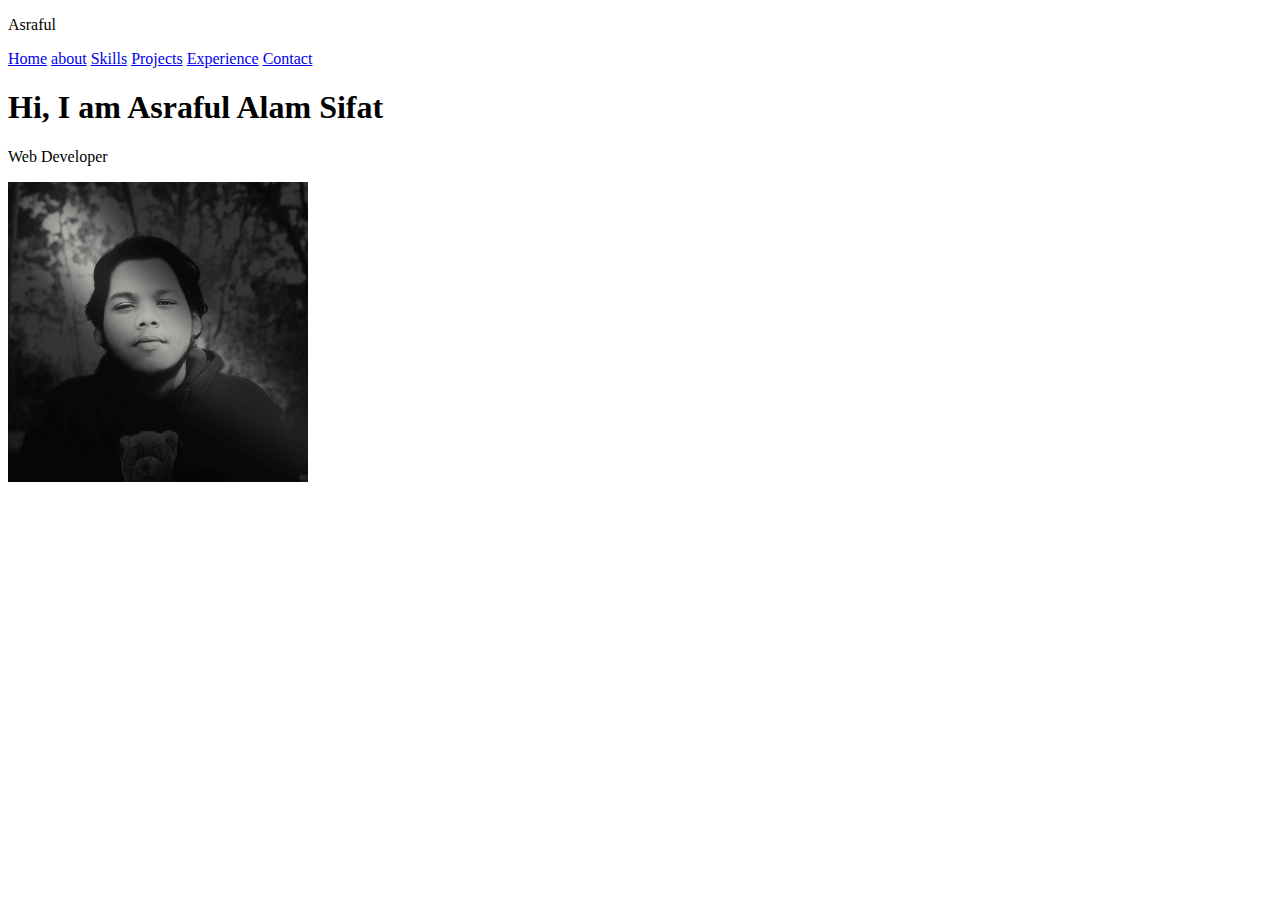
<file: index.html>
<!DOCTYPE html>
<html lang="en">
<head>
    <meta charset="UTF-8">
    <meta name="viewport" content="width=device-width, initial-scale=1.0">
    <title>Portfolio Project</title>
</head>
<body>
    <nav>
        <p>Asraful</p>
        <a href="/index.html">Home</a>
        <a href="about.html">about</a>
        <a href="skills.html">Skills</a>
        <a href="projects.html">Projects</a>
        <a href="experience.html">Experience</a>
        <a href="contact.html">Contact</a>
    </nav>
    
    <div class="heroHeading">
        <h1>Hi, I am Asraful Alam Sifat</h1>
        <p>Web Developer</p>
    </div>
<div class="heroImage">
    <img src="/images/image.jpg" alt="profile image" width="300">
</div>
    
</body>
</html>
</file>
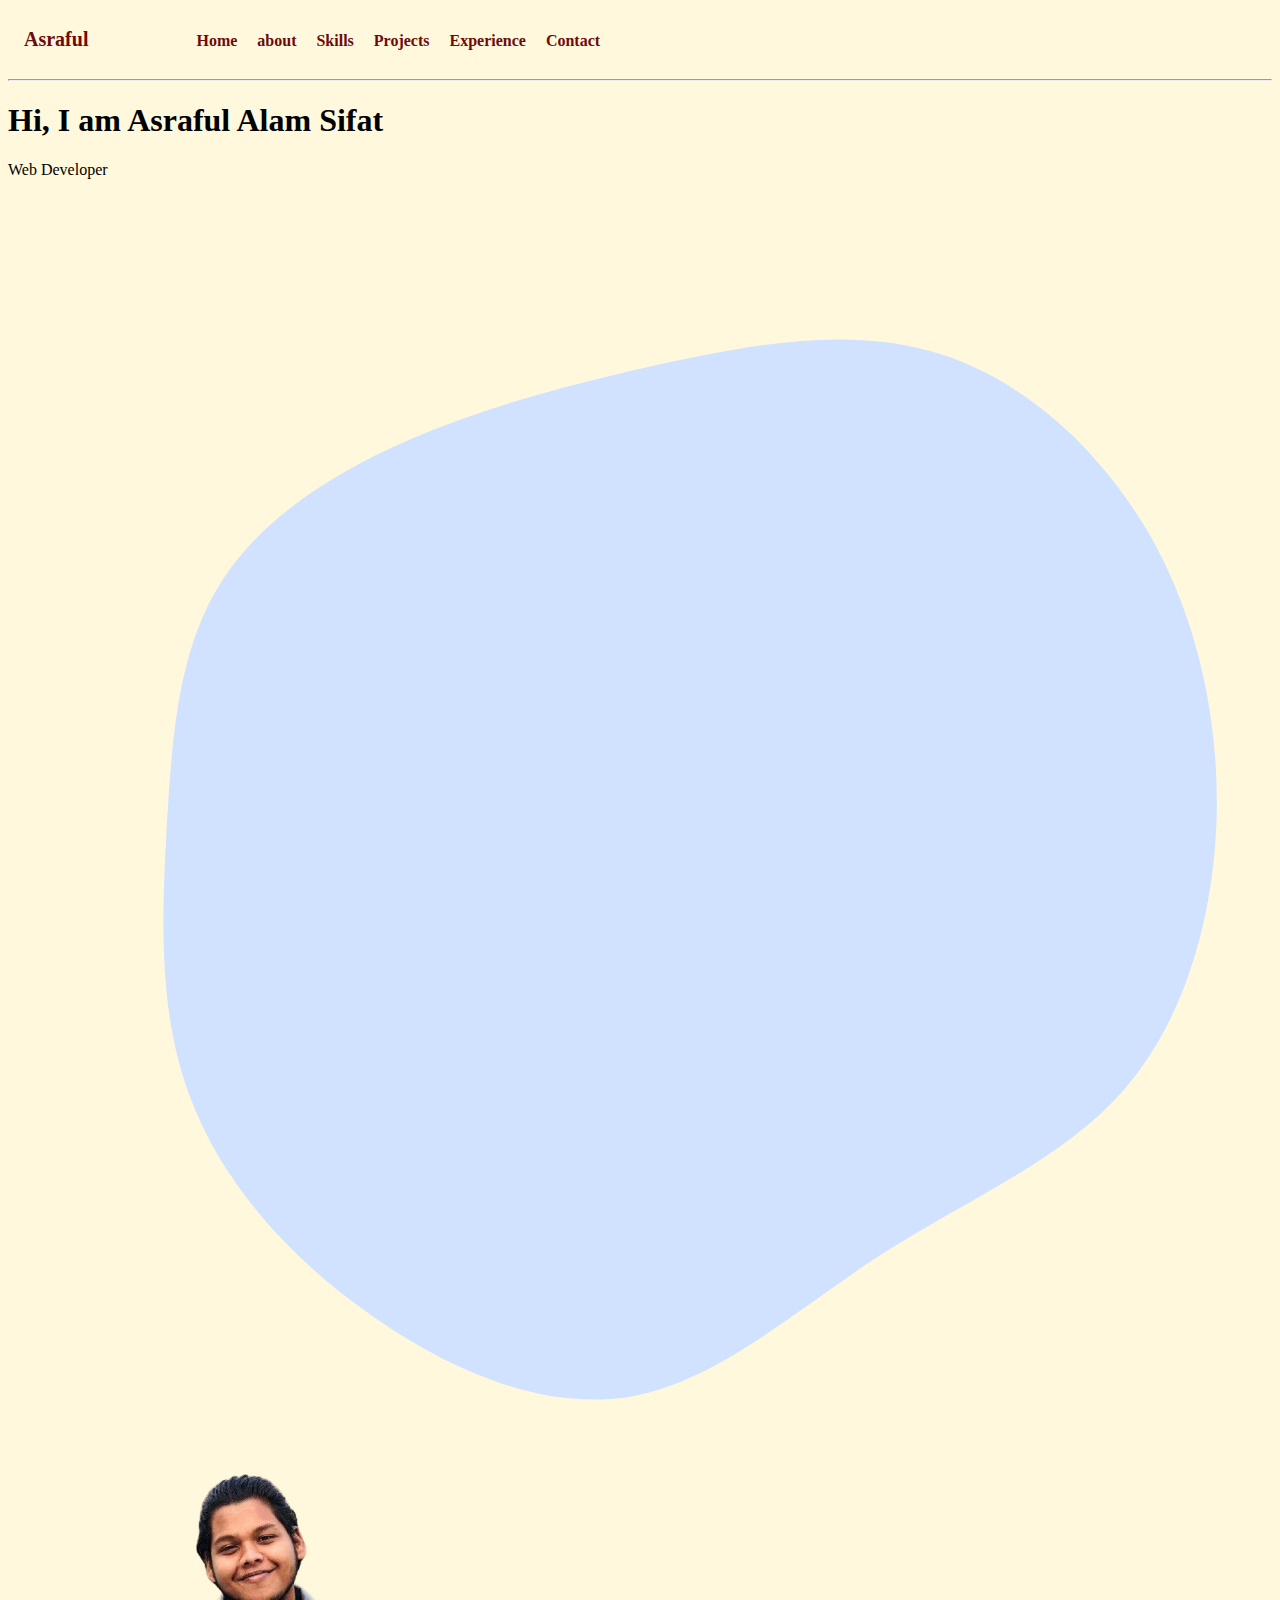
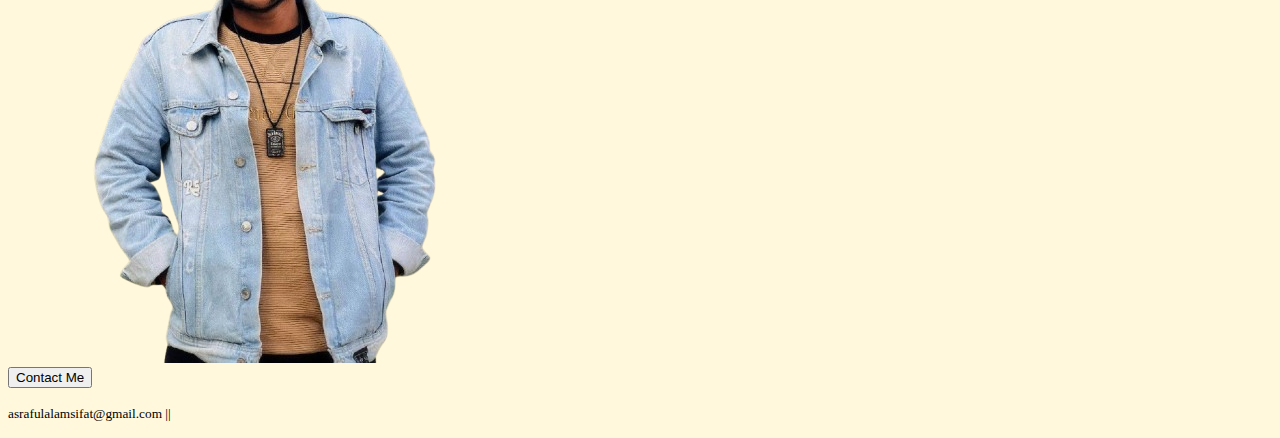
<file: html/index.html>
<!DOCTYPE html>
<html lang="en">
<head>
    <meta charset="UTF-8">
    <meta name="viewport" content="width=device-width, initial-scale=1.0">
    <title>Portfolio Project</title>
    <link rel="stylesheet" href="/Css/style.css">
</head>
<body>
    <header>
         <nav class="navBar">
        <h3 class="firstHeading">Asraful</h3>
        <a href="/index.html">Home</a>
        <a href="/about.html">about</a>
        <a href="/skills.html">Skills</a>

        <a href="/projects.html">Projects</a>
        <a href="/experience.html">Experience</a>
        <a href="/contact.html">Contact</a>
    </nav>
    <hr>
    </header>


   <main>
     <div class="heroHeading">
        <h1>Hi, I am Asraful Alam Sifat</h1>
        <p>Web Developer</p>
    </div>


<div class="blob-warpper">
    <svg viewBox="0 0 200 200" xmlns="http://www.w3.org/2000/svg">
  <path fill="#D0E2FF" d="M45.9,-75.3C60.1,-71.4,72.5,-60.2,80.5,-46.5C88.4,-32.7,91.8,-16.4,91.2,-0.4C90.5,15.6,85.8,31.2,76.2,42C66.5,52.8,52,58.8,38.4,67.5C24.9,76.2,12.5,87.6,-1.4,90.1C-15.3,92.5,-30.5,85.9,-43.3,76.7C-56.1,67.6,-66.3,55.9,-71.2,42.7C-76.2,29.5,-75.7,14.7,-74.9,0.4C-74.1,-13.8,-73.1,-27.7,-66.6,-38.2C-60.2,-48.8,-48.4,-56.1,-36.4,-61.3C-24.4,-66.5,-12.2,-69.7,1.8,-72.9C15.9,-76,31.8,-79.3,45.9,-75.3Z" transform="translate(100 100)" />
</svg>

    <img src="/images/images.png" alt="profile image" >
</div>


<button class="contact" href="/contact.html">Contact Me</button>
   </main>
    
   
   <footer>
    <p><small>asrafulalamsifat@gmail.com || </small></p>
   </footer>
    
</body>
</html>
</file>
<file: Css/style.css>
body{
    background-color:cornsilk;
}

.firstHeading{
    color:rgb(111, 10, 10);
    font-size:20px;
    font-weight:bold;
    display:inline-block;
    margin-right:6rem;
    margin-left:1rem;

}

.navBar a{
    text-decoration:none;
    color:rgb(111,10,10);
    font-size:1rem;
    font-weight:bold;
    gap:5rem;
    margin:0.5rem;

}
</file>
